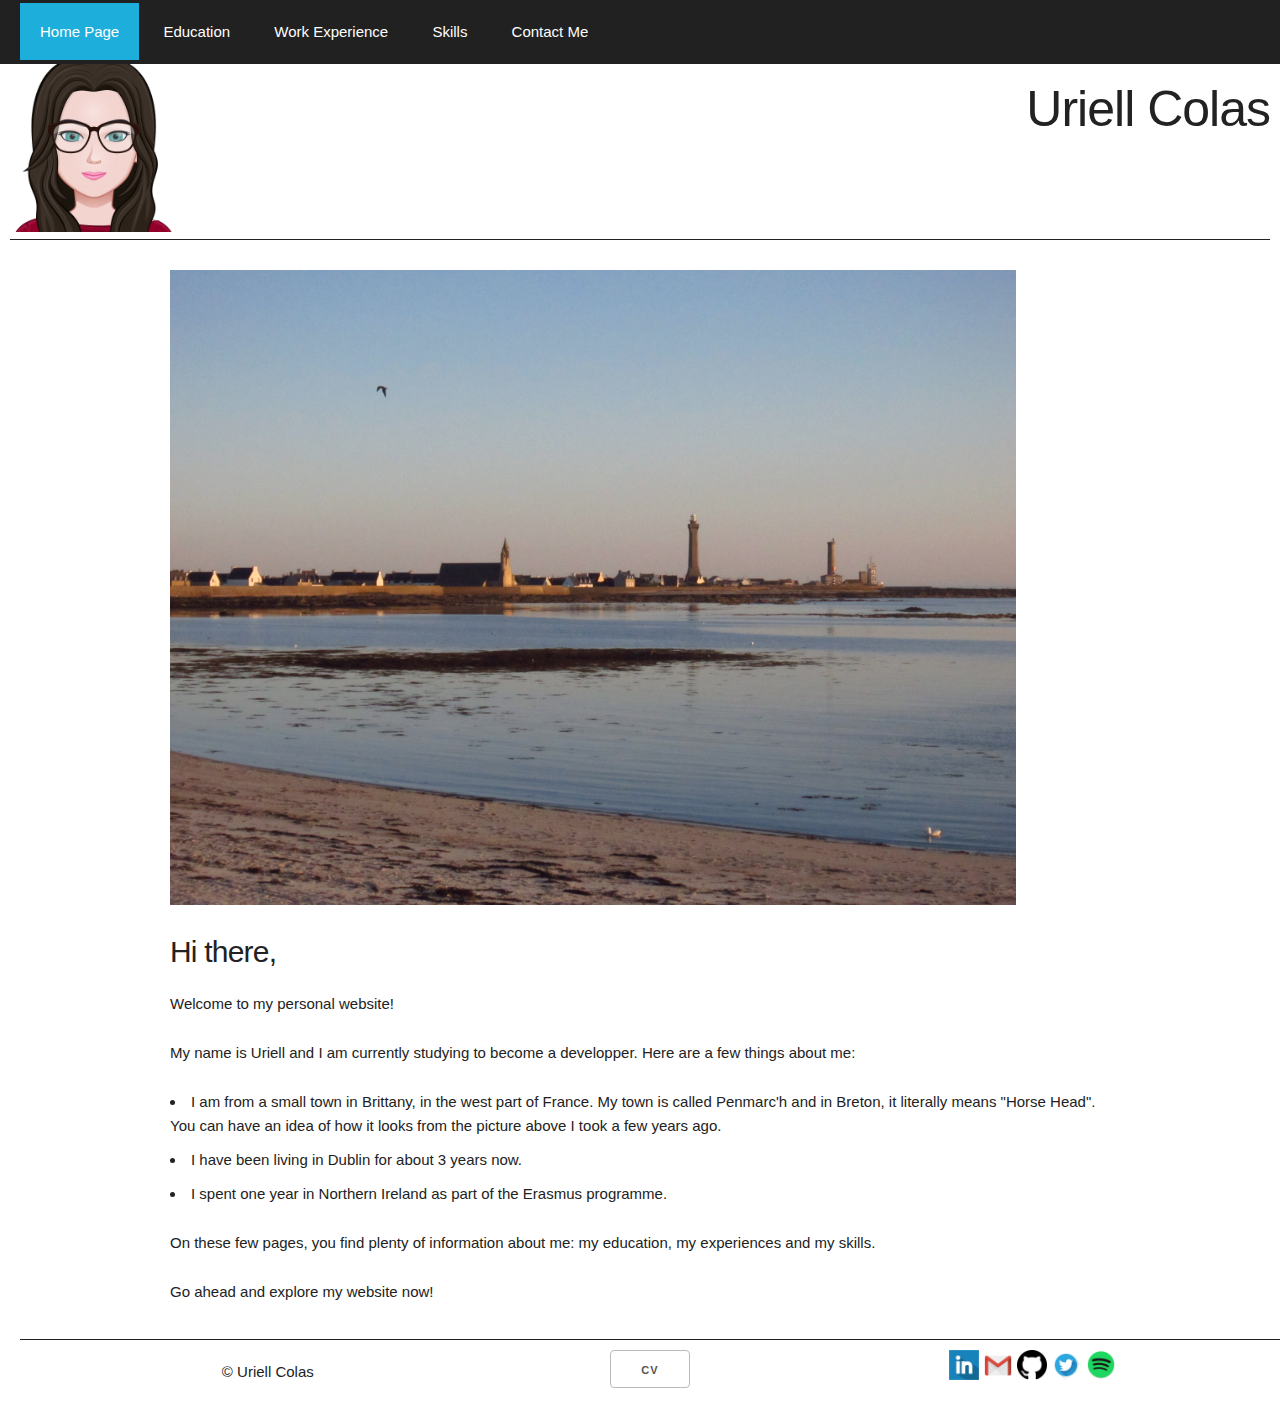
<file: index.html>
<!DOCTYPE html>
<html lang="en">
<head>

  <!-- Basic Page Needs
  –––––––––––––––––––––––––––––––––––––––––––––––––– -->
  <meta charset="utf-8">
  <title>Home Page</title>
  <meta name="description" content="">
  <meta name="author" content="">

  <!-- Mobile Specific Metas
  –––––––––––––––––––––––––––––––––––––––––––––––––– -->
  <meta name="viewport" content="width=device-width, initial-scale=1">

  <!-- FONT
  –––––––––––––––––––––––––––––––––––––––––––––––––– -->
<!--  <link href="//fonts.googleapis.com/css?family=Raleway:400,300,600" rel="stylesheet" type="text/css">

  <link rel="stylesheet" href="https://cdnjs.cloudflare.com/ajax/libs/font-awesome/4.7.0/css/font-awesome.min.css">
-->

  <!-- CSS
  –––––––––––––––––––––––––––––––––––––––––––––––––– -->
  <link rel="stylesheet" href="css/normalize.css">
  <link rel="stylesheet" href="css/skeleton.css">
  <link rel="stylesheet" href="css/mystyle.css">
  
   <script src="https://code.jquery.com/jquery-2.1.4.min.js"></script>
    <script>
        $(document).ready(function(e){
            $("#id-responsive-menu button").click(function(){
                $("#show").slideToggle();
            });
        });

    </script>

</head>
<body>
        
        
     <!--NAVIGATION-->
  	<div class=" row">

		<nav class="navigation">
		     <div class="menu-dsktop" >
                 <a class="active" href="index.html">Home Page</a>
			     <a href="education.html">Education</a>
			     <a href="work.html">Work Experience</a>
			     <a href="skills.html">Skills</a>
			     <a href="contact.html">Contact Me</a>
		     </div>
		 
		     <div class="menu-mobile responsive-menu u-full-width" id="id-responsive-menu">
		      <div class="menu-btn u-full-width" > 
				<button style="margin-bottom: 0px">
					<span></span>
					<span></span>
					<span></span>
				</button>
		        <ul id="show" class="expanding-menu">
			           <li><a href="index.html">Home Page</a></li>
			           <li><a href="education.html">Education</a></li>
			           <li><a href="work.html">Work Experience</a></li>
			           <li><a href="skills.html">Skills</a></li>
			           <li><a href="contact.html">Contact Me</a></li>
			     </ul>
			    </div>
		     </div>
		</nav>
	</div>	
	<!-- NAVIGATION -->
 
	<div class="wrapper">       
	<!-- HEADER -->
	
	    <div class="row header">
	      <div class="two columns" id="myAvatar">
	        <a href="file:///Volumes/USB%20URIELL/website/index.html" >
                <img src="images/myAvatar.png" alt="avatar">
            </a>
	      </div>

	      <div id="about-me" class="ten columns">
              <h1>Uriell Colas</h1><br/>
                
	      </div>
	  </div>
	 

	  <!-- Primary Page Layout
	  –––––––––––––––––––––––––––––––––––––––––––––––––– -->
	  <div class="container">
	    <div class="row">
	      <div class="twelve columns">
	        <img src="images/penmarch.JPG" id="home-page-image" alt="Picture of Penmarch">
	      </div>
	    </div>
	  </div>

	  <div class="container">
	    <div class="row">
	      <div class="twelve columns" >
	        <h4>Hi there,</h4>
	        <p>Welcome to my personal website!</p>
	        <p>My name is Uriell and I am currently studying to become a developper. Here are a few things about me:</p>
	        <ul class="disc">
	        	<li>I am from a small town in Brittany, in the west part of France. My town is called Penmarc'h and in Breton, it literally means "Horse Head". You can have an idea of how it looks from the picture above I took a few years ago.</li>
	        	<li>I have been living in Dublin for about 3 years now.</li>
	        	<li>I spent one year in Northern Ireland as part of the Erasmus programme.</li>
	        </ul>
	        <p>On these few pages, you find plenty of information about me: my education, my experiences and my skills. </p>
	        <p>Go ahead and explore my website now!</p>
	      </div>
	    </div>
	  </div>


	      <!-- FOOTER -->
     <footer class="twelve columns" >
     	<div class="row" style="padding-top : 10px;">
	    	<div id="copyright" class="five columns" style="text-align : center;">
	    		<p>© Uriell Colas</p>
	    	</div>
	    	<div id="cv-download" class="two columns" style="text-align : center;">
	    		<a href="docs/CV_Uriell_COLAS.pdf" target="_blank" class="button"> CV</a>
    		</div>
	    	<div id="social" class="five columns" style="text-align : center;">
	    		<ul >
	    			<li><a href="https://www.linkedin.com/in/uriellcolas" target="_blank"><img src="images/icons/linkedin-icon.png" alt="linkedin icon"> </a></li>
	    			<li><a href="" target="_blank" ><img src="images/icons/Gmail-icon.png" alt="gmail icon"></a></li>
	    			<li><a href="https://github.com/Nym29/" target="_blank"><img src="images/icons/github.png" alt="github icon"> </a></li>
	    			<li><a href="https://twitter.com/Nymeria_29" target="_blank"><img src="images/icons/twitter.png"  alt="twitter icon">  </a></li>
	    			<li><a href="https://open.spotify.com/user/spotify/playlist/37i9dQZF1DWWTdxbiocWOL"  target="_blank" ><img src="images/icons/spotify.png"  alt="spotify icon"> </a></li>
	    		</ul>
	    	</div>
    	</div>
    </footer>
    <!-- FOOTER -->


	<!-- End Document
	  –––––––––––––––––––––––––––––––––––––––––––––––––– -->

	</div>
</body>


</html>
</file>
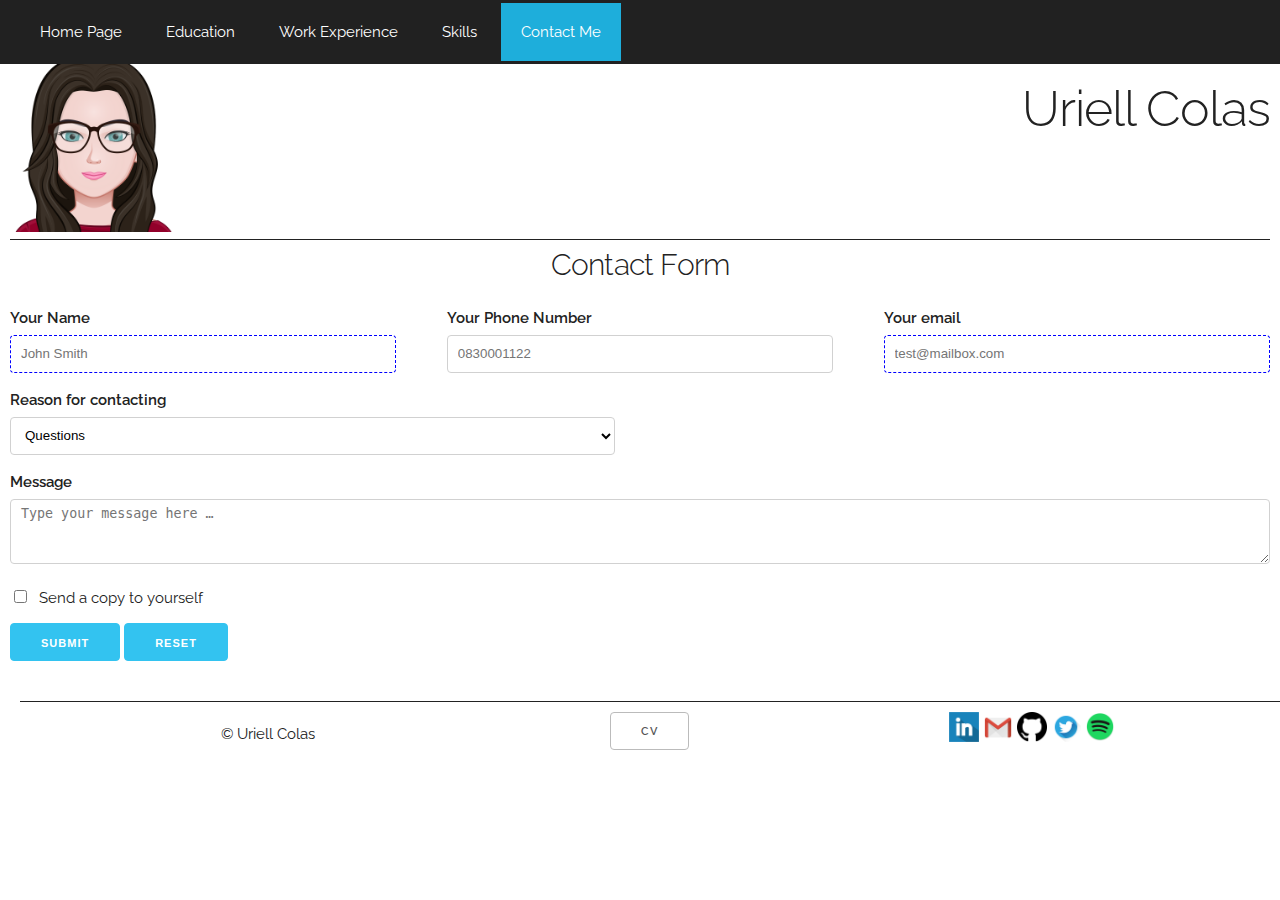
<file: contact.html>
<!DOCTYPE html>
<html lang="en">
<head>

  <!-- Basic Page Needs
  –––––––––––––––––––––––––––––––––––––––––––––––––– -->
  <meta charset="utf-8">
  <title>Contact Page</title>
  <meta name="description" content="">
  <meta name="author" content="">

  <!-- Mobile Specific Metas
  –––––––––––––––––––––––––––––––––––––––––––––––––– -->
  <meta name="viewport" content="width=device-width, initial-scale=1">

  <!-- FONT
  –––––––––––––––––––––––––––––––––––––––––––––––––– -->
  <link href="//fonts.googleapis.com/css?family=Raleway:400,300,600" rel="stylesheet" type="text/css">
  <link rel="stylesheet" href="https://cdnjs.cloudflare.com/ajax/libs/font-awesome/4.7.0/css/font-awesome.min.css">

  <!-- CSS
  –––––––––––––––––––––––––––––––––––––––––––––––––– -->
  <!-- <link rel="stylesheet" href="css/normalize.css"> -->
  <link rel="stylesheet" href="css/skeleton.css">
  <link rel="stylesheet" href="css/mystyle.css">



<script >
	function submitFunction()
	{
		window.confirm("Message sent");
		
	}

	function checkEmail()
	{
	var email = document.getElementById("exampleEmailInput").value;
	substring = "@";
	if (email.indexOf(substring) !== -1;
		{
			alert("The email address provided is not valid");
		}
	}


	}

</script>

   <script src="https://code.jquery.com/jquery-2.1.4.min.js"></script>
    <script>
        $(document).ready(function(e){
            $("#id-responsive-menu button").click(function(){
                $("#show").slideToggle();
            });
        });

    </script>


</head>
<body>
	       
     <!--NAVIGATION-->
  	<div class=" row">

		<nav class="navigation">
		     <div class="menu-dsktop" > 
                 <a href="index.html">Home Page</a>
			     <a href="education.html">Education</a>
			     <a href="work.html">Work Experience</a>
			     <a href="skills.html">Skills</a>
			     <a class="active" href="contact.html">Contact Me</a>
		     </div>
		 
		     <div class="menu-mobile responsive-menu u-full-width" id="id-responsive-menu"> 
		      <div class="menu-btn u-full-width" >
				<button style="margin-bottom: 0px">
					<span></span>
					<span></span>
					<span></span>
				</button>
		        <ul id="show" class="expanding-menu">
			           <li><a href="index.html">Home Page</a></li>
			           <li><a href="education.html">Education</a></li>
			           <li><a href="work.html">Work Experience</a></li>
			           <li><a href="skills.html">Skills</a></li>
			           <li><a href="contact.html">Contact Me</a></li>
			     </ul>
			    </div>
		     </div>
		</nav>
	</div>	
	<!-- NAVIGATION -->
 
	<div class="wrapper">       
	<!-- HEADER -->
	
	    <div class="row header">
	      <div class="two columns" id="myAvatar">
	        <a href="file:///Volumes/USB%20URIELL/website/index.html" >
                <img src="images/myAvatar.png" alt="avatar">
            </a>
	      </div>

	      <div id="about-me" class="ten columns">
              <h1>Uriell Colas</h1><br/>
              
	      </div>
	  </div>
	 

	  <!-- Primary Page Layout
	  –––––––––––––––––––––––––––––––––––––––––––––––––– -->

	
<form name="myForm" action="mailto:uriell.colas@gmail.com" method="get" autocomplete="on">
	<div class="row">
		<h4 class="heading-form">Contact Form</h4>
	</div>
  <div class="row">
  	 <div class="four columns">
      <label for="exampleNameInput" >Your Name</label>
      <input class="u-full-width" type="text" placeholder="John Smith" id="exampleNameInput" required="">
    </div>
      	 <div class="four columns">
      <label for="examplePhoneInput">Your Phone Number</label>
      <input class="u-full-width" type="tel" placeholder="0830001122" id="examplePhoneInput">
    </div>
    <div class="four columns">
      <label for="exampleEmailInput">Your email</label>
      <input class="u-full-width" type="email" placeholder="test@mailbox.com" id="exampleEmailInput" required="">
    </div>
	</div>
	<div class="row">
    <div class="six columns">
      <label for="exampleRecipientInput">Reason for contacting</label>
      <select class="u-full-width" id="exampleRecipientInput" required="" >
        <option value="Option 1">Questions</option>
        <option value="Option 2">Job Proposal</option>
        <option value="Option 3">Connect</option>
        <option value="Option 4">Other</option>
      </select>
    </div>
  </div>
  <label for="exampleMessage">Message</label>
  <textarea class="u-full-width" placeholder="Type your message here …" id="exampleMessage" required="" maxlength="150"></textarea>
  <label class="example-send-yourself-copy">
    <input type="checkbox">
    <span class="label-body">Send a copy to yourself</span>
  </label>
  <input class="button-primary" type="submit" value="Submit" onclick="submitFunction()">
  <input class="button-primary" type="reset" value="Reset">
</form>

        <!-- FOOTER -->
     <footer class="twelve columns" >
      <div class="row" style="padding-top : 10px;">
        <div id="copyright" class="five columns" style="text-align : center;">
          <p>© Uriell Colas</p>
        </div>
        <div id="cv-download" class="two columns" style="text-align : center;">
          <a href="docs/CV_Uriell_COLAS.pdf" target="_blank" class="button"> CV</a>
        </div>
        <div id="social" class="five columns" style="text-align : center;">
          <ul >
            <li><a href="https://www.linkedin.com/in/uriellcolas" target="_blank"><img src="images/icons/linkedin-icon.png" alt="linkedin icon"> </a></li>
            <li><a href="" target="_blank" ><img src="images/icons/Gmail-icon.png" alt="gmail icon"></a></li>
            <li><a href="https://github.com/Nym29/" target="_blank"><img src="images/icons/github.png" alt="github icon"> </a></li>
            <li><a href="https://twitter.com/Nymeria_29" target="_blank"><img src="images/icons/twitter.png"  alt="twitter icon">  </a></li>
            <li><a href="https://open.spotify.com/user/spotify/playlist/37i9dQZF1DWWTdxbiocWOL"  target="_blank" ><img src="images/icons/spotify.png"  alt="spotify icon"> </a></li>
          </ul>
        </div>
      </div>
    </footer>
    <!-- FOOTER -->

      <!-- End Document
    –––––––––––––––––––––––––––––––––––––––––––––––––– -->	

	</div>
</body>


</html>
</file>
<file: css/skeleton.css>
/*
* Skeleton V2.0.4
* Copyright 2014, Dave Gamache
* www.getskeleton.com
* Free to use under the MIT license.
* http://www.opensource.org/licenses/mit-license.php
* 12/29/2014
*/


/* Table of contents
––––––––––––––––––––––––––––––––––––––––––––––––––
- Grid
- Base Styles
- Typography
- Links
- Buttons
- Forms
- Lists
- Code
- Tables
- Spacing
- Utilities
- Clearing
- Media Queries
*/


/* Grid
–––––––––––––––––––––––––––––––––––––––––––––––––– */
.container {
  position: relative;
  width: 100%;
  max-width: 960px;
  margin: 0 auto;
  padding: 0 20px;
  box-sizing: border-box; }
.column,
.columns {
  width: 100%;
  float: left;
  box-sizing: border-box; }

/* For devices larger than 400px */
@media (min-width: 400px) {
  .container {
    width: 85%;
    padding: 0; }
}

/* For devices larger than 550px */
@media (min-width: 550px) {
  .container {
    width: 80%; }
  .column,
  .columns {
    margin-left: 4%; }
  .column:first-child,
  .columns:first-child {
    margin-left: 0; }

  .one.column,
  .one.columns                    { width: 4.66666666667%; }
  .two.columns                    { width: 13.3333333333%; }
  .three.columns                  { width: 22%;            }
  .four.columns                   { width: 30.6666666667%; }
  .five.columns                   { width: 39.3333333333%; }
  .six.columns                    { width: 48%;            }
  .seven.columns                  { width: 56.6666666667%; }
  .eight.columns                  { width: 65.3333333333%; }
  .nine.columns                   { width: 74.0%;          }
  .ten.columns                    { width: 82.6666666667%; }
  .eleven.columns                 { width: 91.3333333333%; }
  .twelve.columns                 { width: 100%; margin-left: 0; }

  .one-third.column               { width: 30.6666666667%; }
  .two-thirds.column              { width: 65.3333333333%; }

  .one-half.column                { width: 48%; }

  /* Offsets */
  .offset-by-one.column,
  .offset-by-one.columns          { margin-left: 8.66666666667%; }
  .offset-by-two.column,
  .offset-by-two.columns          { margin-left: 17.3333333333%; }
  .offset-by-three.column,
  .offset-by-three.columns        { margin-left: 26%;            }
  .offset-by-four.column,
  .offset-by-four.columns         { margin-left: 34.6666666667%; }
  .offset-by-five.column,
  .offset-by-five.columns         { margin-left: 43.3333333333%; }
  .offset-by-six.column,
  .offset-by-six.columns          { margin-left: 52%;            }
  .offset-by-seven.column,
  .offset-by-seven.columns        { margin-left: 60.6666666667%; }
  .offset-by-eight.column,
  .offset-by-eight.columns        { margin-left: 69.3333333333%; }
  .offset-by-nine.column,
  .offset-by-nine.columns         { margin-left: 78.0%;          }
  .offset-by-ten.column,
  .offset-by-ten.columns          { margin-left: 86.6666666667%; }
  .offset-by-eleven.column,
  .offset-by-eleven.columns       { margin-left: 95.3333333333%; }

  .offset-by-one-third.column,
  .offset-by-one-third.columns    { margin-left: 34.6666666667%; }
  .offset-by-two-thirds.column,
  .offset-by-two-thirds.columns   { margin-left: 69.3333333333%; }

  .offset-by-one-half.column,
  .offset-by-one-half.columns     { margin-left: 52%; }

}


/* Base Styles
–––––––––––––––––––––––––––––––––––––––––––––––––– */
/* NOTE
html is set to 62.5% so that all the REM measurements throughout Skeleton
are based on 10px sizing. So basically 1.5rem = 15px :) */
html {
  font-size: 62.5%; }
body {
  font-size: 1.5em; /* currently ems cause chrome bug misinterpreting rems on body element */
  line-height: 1.6;
  font-weight: 400;
  font-family: "Raleway", "HelveticaNeue", "Helvetica Neue", Helvetica, Arial, sans-serif;
  color: #222; }


/* Typography
–––––––––––––––––––––––––––––––––––––––––––––––––– */
h1, h2, h3, h4, h5, h6 {
  margin-top: 0;
  margin-bottom: 2rem;
  font-weight: 300; }
h1 { font-size: 4.0rem; line-height: 1.2;  letter-spacing: -.1rem;}
h2 { font-size: 3.6rem; line-height: 1.25; letter-spacing: -.1rem; }
h3 { font-size: 3.0rem; line-height: 1.3;  letter-spacing: -.1rem; }
h4 { font-size: 2.4rem; line-height: 1.35; letter-spacing: -.08rem; }
h5 { font-size: 1.8rem; line-height: 1.5;  letter-spacing: -.05rem; }
h6 { font-size: 1.5rem; line-height: 1.6;  letter-spacing: 0; }

/* Larger than phablet */
@media (min-width: 550px) {
  h1 { font-size: 5.0rem; }
  h2 { font-size: 4.2rem; }
  h3 { font-size: 3.6rem; }
  h4 { font-size: 3.0rem; }
  h5 { font-size: 2.4rem; }
  h6 { font-size: 1.5rem; }
}

p {
  margin-top: 0; }


/* Links
–––––––––––––––––––––––––––––––––––––––––––––––––– */
a {
  color: #1EAEDB; }
a:hover {
  color: #0FA0CE; }


/* Buttons
–––––––––––––––––––––––––––––––––––––––––––––––––– */
.button,
button,
input[type="submit"],
input[type="reset"],
input[type="button"] {
  display: inline-block;
  height: 38px;
  padding: 0 30px;
  color: #555;
  text-align: center;
  font-size: 11px;
  font-weight: 600;
  line-height: 38px;
  letter-spacing: .1rem;
  text-transform: uppercase;
  text-decoration: none;
  white-space: nowrap;
  background-color: transparent;
  border-radius: 4px;
  border: 1px solid #bbb;
  cursor: pointer;
  box-sizing: border-box; }
.button:hover,
button:hover,
input[type="submit"]:hover,
input[type="reset"]:hover,
input[type="button"]:hover,
.button:focus,
button:focus,
input[type="submit"]:focus,
input[type="reset"]:focus,
input[type="button"]:focus {
  color: #333;
  border-color: #888;
  outline: 0; }
.button.button-primary,
button.button-primary,
input[type="submit"].button-primary,
input[type="reset"].button-primary,
input[type="button"].button-primary {
  color: #FFF;
  background-color: #33C3F0;
  border-color: #33C3F0; }
.button.button-primary:hover,
button.button-primary:hover,
input[type="submit"].button-primary:hover,
input[type="reset"].button-primary:hover,
input[type="button"].button-primary:hover,
.button.button-primary:focus,
button.button-primary:focus,
input[type="submit"].button-primary:focus,
input[type="reset"].button-primary:focus,
input[type="button"].button-primary:focus {
  color: #FFF;
  background-color: #1EAEDB;
  border-color: #1EAEDB; }


/* Forms
–––––––––––––––––––––––––––––––––––––––––––––––––– */
input[type="email"],
input[type="number"],
input[type="search"],
input[type="text"],
input[type="tel"],
input[type="url"],
input[type="password"],
textarea,
select {
  height: 38px;
  padding: 6px 10px; /* The 6px vertically centers text on FF, ignored by Webkit */
  background-color: #fff;
  border: 1px solid #D1D1D1;
  border-radius: 4px;
  box-shadow: none;
  box-sizing: border-box; }
/* Removes awkward default styles on some inputs for iOS */
input[type="email"],
input[type="number"],
input[type="search"],
input[type="text"],
input[type="tel"],
input[type="url"],
input[type="password"],
textarea {
  -webkit-appearance: none;
     -moz-appearance: none;
          appearance: none; }
textarea {
  min-height: 65px;
  padding-top: 6px;
  padding-bottom: 6px; }
input[type="email"]:focus,
input[type="number"]:focus,
input[type="search"]:focus,
input[type="text"]:focus,
input[type="tel"]:focus,
input[type="url"]:focus,
input[type="password"]:focus,
textarea:focus,
select:focus {
  border: 1px solid #33C3F0;
  outline: 0; }
label,
legend {
  display: block;
  margin-bottom: .5rem;
  font-weight: 600; 
  }
fieldset {
  padding: 0;
  border-width: 0; }
input[type="checkbox"],
input[type="radio"] {
  display: inline; }
label > .label-body {
  display: inline-block;
  margin-left: .5rem;
  font-weight: normal; }


/* Lists
–––––––––––––––––––––––––––––––––––––––––––––––––– */
ul {
  list-style: disc inside; }/* CHANGED*/
ol {
  list-style: decimal inside; }
ol, ul {
  padding-left: 0;
  margin-top: 0; }
ul ul,
ul ol,
ol ol,
ol ul {
  margin: 1.5rem 0 1.5rem 3rem;
  font-size: 90%; }
li {
  margin-bottom: 1rem; 
}


/* Code
–––––––––––––––––––––––––––––––––––––––––––––––––– */
code {
  padding: .2rem .5rem;
  margin: 0 .2rem;
  font-size: 90%;
  white-space: nowrap;
  background: #F1F1F1;
  border: 1px solid #E1E1E1;
  border-radius: 4px; }
pre > code {
  display: block;
  padding: 1rem 1.5rem;
  white-space: pre; }


/* Tables
–––––––––––––––––––––––––––––––––––––––––––––––––– */
th,
td {
  padding: 12px 15px;
  text-align: left;
  border-bottom: 1px solid #E1E1E1; }
th:first-child,
td:first-child {
  padding-left: 0; }
th:last-child,
td:last-child {
  padding-right: 0; }


/* Spacing
–––––––––––––––––––––––––––––––––––––––––––––––––– */
button,
.button {
  margin-bottom: 1rem; }
input,
textarea,
select,
fieldset {
  margin-bottom: 1.5rem; }
pre,
blockquote,
dl,
figure,
table,
p,
ul,
ol,
form {
  margin-bottom: 2.5rem; }


/* Utilities
–––––––––––––––––––––––––––––––––––––––––––––––––– */
.u-full-width {
  width: 100%;
  box-sizing: border-box; }
.u-max-full-width {
  max-width: 100%;
  box-sizing: border-box; }
.u-pull-right {
  float: right; }
.u-pull-left {
  float: left; }


/* Misc
–––––––––––––––––––––––––––––––––––––––––––––––––– */
hr {
  margin-top: 3rem;
  margin-bottom: 3.5rem;
  border-width: 0;
  border-top: 1px solid #E1E1E1; }


/* Clearing
–––––––––––––––––––––––––––––––––––––––––––––––––– */

/* Self Clearing Goodness */
.container:after,
.row:after,
.u-cf {
  content: "";
  display: table;
  clear: both; }


/* Media Queries
–––––––––––––––––––––––––––––––––––––––––––––––––– */
/*
Note: The best way to structure the use of media queries is to create the queries
near the relevant code. For example, if you wanted to change the styles for buttons
on small devices, paste the mobile query code up in the buttons section and style it
there.
*/


/* Larger than mobile */
@media (min-width: 400px) {}

/* Larger than phablet (also point when grid becomes active) */
@media (min-width: 550px) {}

/* Larger than tablet */
@media (min-width: 750px) {}

/* Larger than desktop */
@media (min-width: 1000px) {}

/* Larger than Desktop HD */
@media (min-width: 1200px) {}
</file>
<file: css/mystyle.css>
html{
			margin:0;
			padding: 0;
			box-sizing: border-box;
		}
		body{
			height: 100%;
			margin-left: 10px;
			margin-right: 10px;
			padding: 0;
            margin : 0;
		}
		.container{
			padding: 0px;

		}
		.header {
			/*display: inline-block;*/
			border-bottom: solid 1px;
		}

		#about-me {
			text-align: right;
			font-size: 12px;

            	
        }

        #about-me h1, #about-me h3 {
            line-height: 180%;
            display: inline;
        }

		#social img{
			width:30px ;
		}
		#myAvatar img{
			width:100% ;
		}

		#menu-btn{
    		top: 110px;
    		left: 10px;
    		position: fixed;
    		z-index: 99;
    		margin-bottom: 0px;

		}

		#id-responsive-menu{
		  position: relative;
		}
 
		.menu-btn span {

			  display: block;
			  width: 24px;
			  height: 4px;
			  margin: 4px 0;
			  background: rgb(190,0,0);
			  z-index: 99;

		}

		.responsive-menu{
		  	display: none;
		  	list-style-type: none;
		}

		.responsive-menu ul{
		list-style-type: none;
		background-color: #303030;
		margin-left: 10px;
		font-variant: small-caps;

		}

		.responsive-menu li{
		text-align: left;
		text-decoration: none;

		}

		.responsive-menu li:hover { 
		    background-color: #212121;
		}

		.responsive-menu a{
		  text-decoration: none;
            color: #fff;
		}
		 
		.expand {
		  display: block !important; 
		}
	
		#home-page-image{
			width: 90%;
			height: 90%;
			margin-top: 20px;
		}

		footer {
		  position: relative;
		  left: 10px;
		  /*font-size: 10px;*/
		  border-top: solid 1px;
		}

		footer li{
		  list-style: none;
		  display: inline-block;
		}
		footer a{
		  text-decoration: none;
		}

		#copyright{
		
			padding-top: 10px;
		}

		button{
			padding: 0 10px;
			margin-left: 10px;
		}

		#social{
			
			float: right;
		}
        
	    .menu-mobile {
	        display: none;
	    }
	    
	    .menu-dsktop {
	        background: #212121;
	        padding : 20px;
	    }

	    .menu-dsktop a {
	        padding : 20px;
	        color : #fff;
	        text-decoration: none;
	    }
	    .menu-dsktop a:hover, .active {
	        background-color: #1EAEDB !important;
	    }

	    .expanding-menu{
	    	display : none; position :absolute; top : 40px; width:100%; margin-left : -10px; padding : 0 10px 0 10px;
	    }
	    
	    .wrapper {
	        margin : 0 10px 0 10px;    
	    }

	    .container{
	        padding:10px;
	        margin-left: auto;
	        margin-right: auto;
	        width: 90%

	    }
		.card-education{
	       margin-bottom: 10px;
	       }

        .front:hover, .back:hover {
            box-shadow: 0 8px 16px 0 rgba(0,0,0,0.2);
        }

       .front, .back{
        border: solid 0.5px black;

        background-color: #f7f7f7;

        box-shadow: 0 4px 8px 0 rgba(0,0,0,0.2); 

        border-radius: 5px;
        position : relative; padding :0 ; margin :0;
        }

        .header-card{
        	text-align : center; width : 100%; background: #999; border-radius : 5px 5px 0px 0px; padding :5px 0 5px 0;
        }

        .footer-card{
        	position : absolute; bottom :0; text-align : center; width : 100%; background: #999; border-radius : 0 0px 5px 5px;
        }

        .back-description{
        	margin-left: 5px;
        }
      .logo img{
        position: relative;
        float: left;
        width: 40%;
        margin: 0px;
        padding: 0px;

      }

      .front-description p{
        font-family: monospace;
        margin: 0px;
        float: right;
        padding: 0px; 
        }

        .front-description        {
        background: white;
        }

        .main-content{
        	margin-top: 10px;
        }

        input:required {
		  border: 1px dashed blue;
		}
		.heading-form{
			margin-top: 5px;
		  text-align: center;
		 }


/* Larger than mobile */
@media (max-width: 400px) {
    .menu-mobile {
        display: block;
    }
    
    .menu-dsktop {
        display: none;
    }
    #about-me {
        text-align: center;
    }
    
    #about-me h1, #about-me h3 {
        line-height: 100%;
        display: inline;
    }
    
    #myAvatar {
        text-align: center;
    }
    
    #myAvatar a img {
        width: 70%;
    }
    
}
</file>
